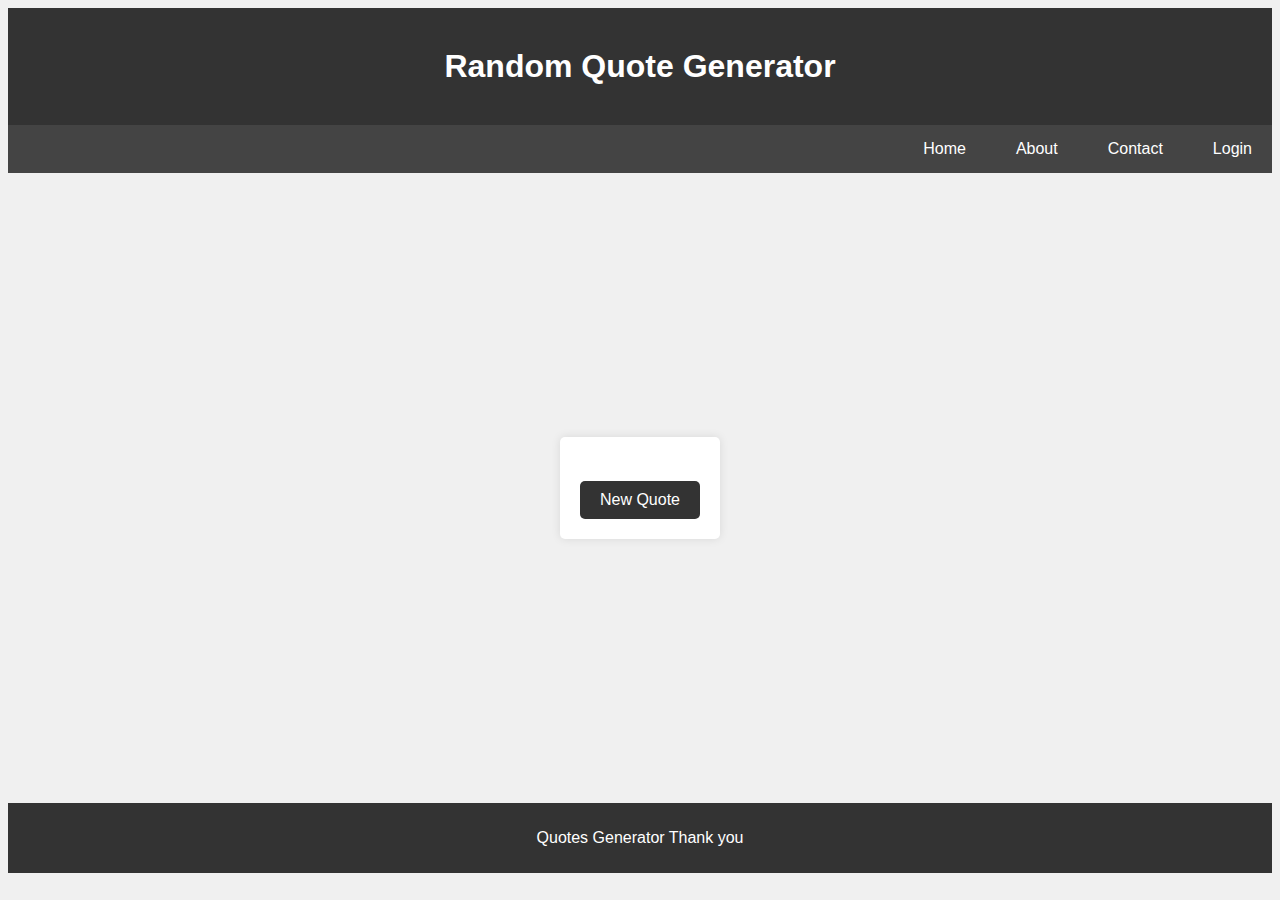
<file: Random Quote Generator/index.html>
<!DOCTYPE html>
<html lang="en">
<head>
    <meta charset="UTF-8">
    <meta name="viewport" content="width=device-width, initial-scale=1.0">
    <title>Random Quote Generator</title>
    <link rel="stylesheet" href="styles.css">
</head>
<body>
    <header>
        <h1>Random Quote Generator</h1>
    </header>
    <nav>
        <ul>
            <li><a href="#home">Home</a></li>
            <li><a href="#about">About</a></li>
            <li><a href="#contact">Contact</a></li>
            <li><a href="login.html">Login</a></li>
        </ul>
    </nav>
    <main>
        <div id="quote-container">
            <p id="quote"></p>
            <p id="author"></p>
            <button id="new-quote" onclick="getRandomQuote()">New Quote</button>
        </div>
    </main>
    <footer>
        <p>Quotes Generator Thank you</p>
    </footer>
    <script src="scripts.js"></script>
</body>
</html>
</file>
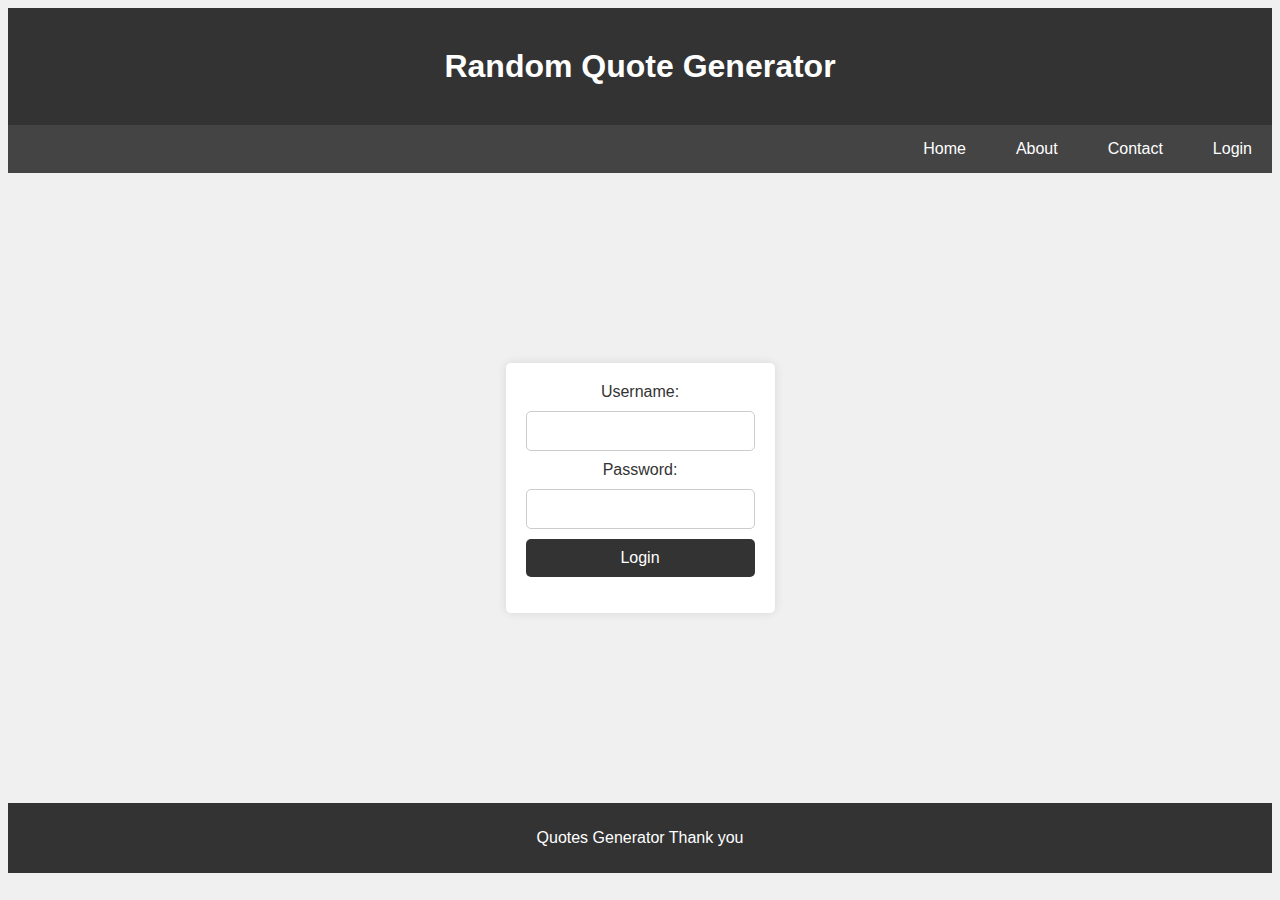
<file: Random Quote Generator/login.html>
<!DOCTYPE html>
<html lang="en">
<head>
    <meta charset="UTF-8">
    <meta name="viewport" content="width=device-width, initial-scale=1.0">
    <title>Login - Random Quote Generator</title>
    <link rel="stylesheet" href="login-styles.css">
</head>
<body>
    <header>
        <h1>Random Quote Generator</h1>
    </header>
    <nav>
        <ul>
            <li><a href="index.html#home">Home</a></li>
            <li><a href="index.html#about">About</a></li>
            <li><a href="index.html#contact">Contact</a></li>
            <li><a href="login.html">Login</a></li>
        </ul>
    </nav>
    <main>
        <div class="form-container">
            <form class="form">
                <label for="username">Username:</label>
                <input type="text" id="username" name="username" required>
                
                <label for="password">Password:</label>
                <input type="password" id="password" name="password" required>
                
                <button type="button" onclick="login()">Login</button>
            </form>
            <p id="message"></p> 
        </div>
    </main>
    <footer>
        <p>Quotes Generator Thank you</p>
    </footer>
    <script src="scripts.js"></script>
</body>
</html>
</file>
<file: Random Quote Generator/styles.css>
body {
    font-family: Arial, sans-serif;
    background-color: #f0f0f0;
    color: #333;
}

header {
    background-color: #333;
    color: #fff;
    padding: 40px 10px;
    text-align: center;
}

header h1 {
    margin: 0;
    font-size: 32px;
}

nav {
    background-color: #444;
    padding: 10px 0;
}

nav ul {
    list-style-type: none;
    padding: 5px;
    margin: 0;
    display: flex;
    justify-content: flex-end;
    gap: 20px;
}

nav ul li a {
    color: #fff;
    text-decoration: none;
    padding: 10px 15px;
}

nav ul li a:hover {
    background-color: #555;
    color: #fff;
}

main {
    display: flex;
    justify-content: center;
    align-items: center;
    height: 70vh;
}

#quote-container {
    text-align: center;
    background: #fff;
    padding: 20px;
    border-radius: 5px;
    box-shadow: 0 0 10px rgba(0, 0, 0, 0.1);
}

#quote {
    font-size: 24px;
    margin-bottom: 10px;
}

#author {
    font-size: 18px;
    color: #777;
    margin-bottom: 20px;
}

button {
    padding: 10px 20px;
    font-size: 16px;
    cursor: pointer;
    border: none;
    background-color: #333;
    color: white;
    border-radius: 5px;
}

button:hover {
    background-color: #555;
}

footer {
    background-color: #333;
    color: #fff;
    text-align: center;
    padding: 10px 0;
}


@media (max-width: 640px) {
    header h1 {
        font-size: 24px;
    }

    nav ul {
        flex-direction: column;
        align-items: center;
        
    }

    nav ul li {
        margin-bottom: 10px;
    }

    main {
        height: auto;
        padding: 20px 0;
    }

    #quote-container {
        width: 80%;
        padding: 15px;
    }

    #quote {
        font-size: 18px;
    }

    #author {
        font-size: 14px;
    }

    button {
        width: 100%;
        padding: 10px;
    }
}

@media (min-width: 641px) and (max-width: 1007px) {
    header h1 {
        font-size: 28px;
    }

    nav ul {
        gap: 10px;
    }

    main {
        height: 60vh;
    }

    #quote-container {
        width: 80%;
    }

    #quote {
        font-size: 20px;
    }

    #author {
        font-size: 16px;
    }

    button {
        padding: 12px 20px;
    }
}
</file>
<file: Random Quote Generator/login-styles.css>
body {
    font-family: Arial, sans-serif;
    background-color: #f0f0f0;
    color: #333;
}

header {
    background-color: #333;
    color: #fff;
    padding: 40px 10px;
    text-align: center;
}

header h1 {
    margin: 0;
    font-size: 32px;
}

nav {
    background-color: #444;
    padding: 10px 0;
}

nav ul {
    list-style-type: none;
    padding: 5px;
    margin: 0;
    display: flex;
    justify-content: flex-end;
    gap: 20px;
}

nav ul li a {
    color: #fff;
    text-decoration: none;
    padding: 10px 15px;
}

nav ul li a:hover {
    background-color: #555;
    color: #fff;
}

main {
    display: flex;
    justify-content: center;
    align-items: center;
    height: 70vh;
}

.form-container {
    text-align: center;
    background: #fff;
    padding: 20px;
    border-radius: 5px;
   
    box-shadow: 0 0 10px rgba(0, 0, 0, 0.1);
}

.form {
    display: flex;
    flex-direction: column;
    gap: 10px;
}

.form label {
    font-size: 16px;
}

.form input {
    padding: 10px;
    font-size: 16px;
    border: 1px solid #ccc;
    border-radius: 5px;
}

.form button {
    padding: 10px 20px;
    font-size: 16px;
    cursor: pointer;
    border: none;
    background-color: #333;
    color: white;
    border-radius: 5px;
}

.form button:hover {
    background-color: #555;
}

footer {
    background-color: #333;
    color: #fff;
    text-align: center;
    padding: 10px 0;
}


@media (max-width: 640px) {
    header h1 {
        font-size: 24px;
    }

    nav ul {
        flex-direction: column;
        align-items: center;
    }

    nav ul li {
        margin-bottom: 10px;
    }

    main {
        height: auto;
        padding: 20px 0;
    }

    .form-container {
        width: 80%;
        padding: 15px;
    }

    .form label, .form input, .form button {
        font-size: 14px;
    }

    .form button {
        width: 100%;
        padding: 10px;
    }
}

@media (min-width: 641px) and (max-width: 1007px) {
    header h1 {
        font-size: 28px;
    }

    nav ul {
        gap: 10px;
    }

    main {
        height: 60vh;
    }

    .form-container {
        width: 80%;
    }

    .form label, .form input, .form button {
        font-size: 16px;
    }

    .form button {
        padding: 12px 20px;
    }
}
</file>
